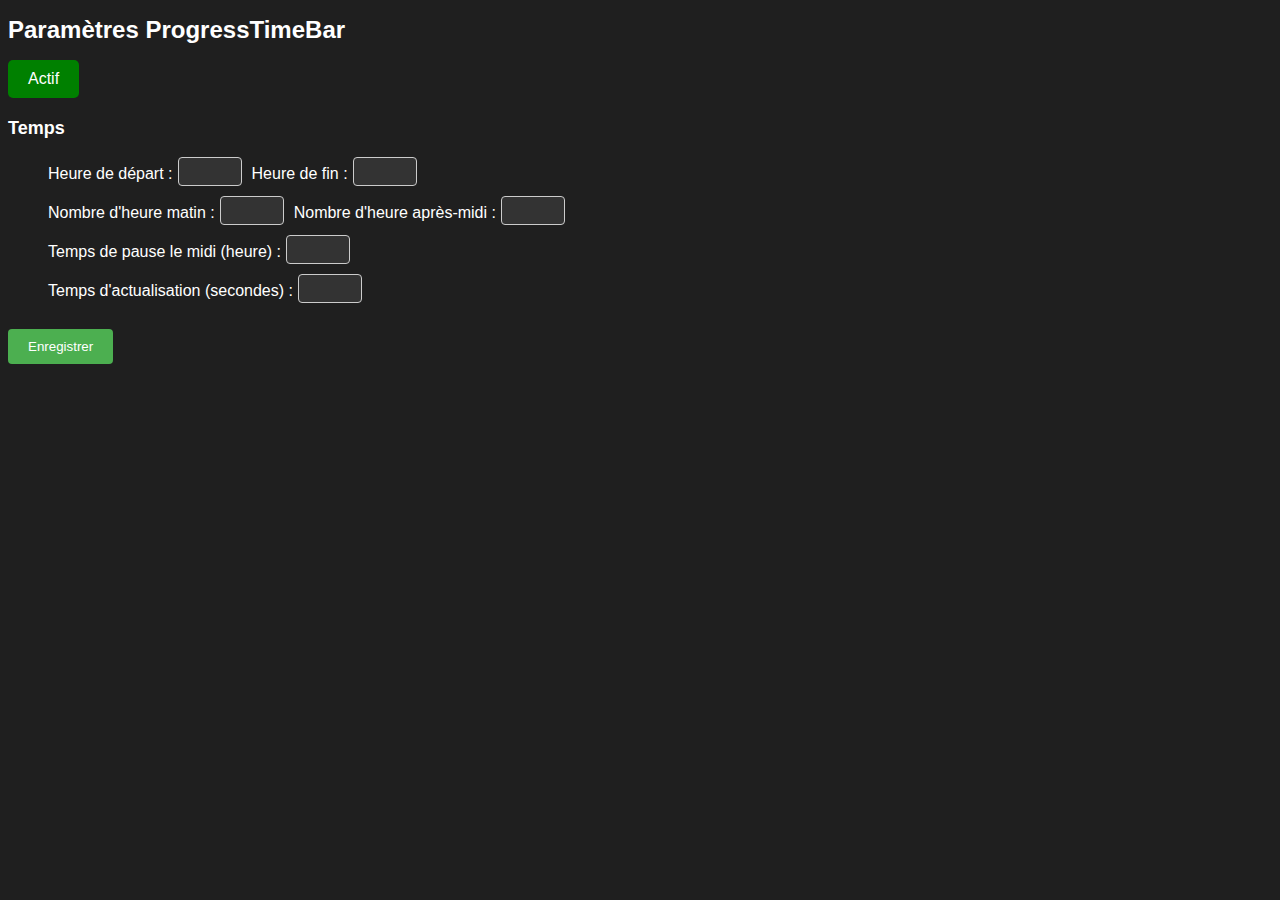
<file: popup/popup.html>
<!DOCTYPE html>
<html lang="en">
<head>
    <meta charset="UTF-8">
    <meta name="viewport" content="width=device-width, initial-scale=1.0">
    <title>Options ProgressTimeBar</title>
    <link rel="stylesheet" href="styles.css">
</head>
<body>
    <div>
        <h1>Paramètres ProgressTimeBar</h1>
    </div>
    <div>
        <button id="activeButton" class="actif">Actif</button>
    </div>
    <div>
        <h3>Temps</h3>
        <div>
            <ul>
                <li>
                    <label for="Input">Heure de départ :</label>
                    <input type="text" id="startHour">

                    <label for="Input">Heure de fin :</label>
                    <input type="text" id="endHour">
                </li>
                <li>
                    <label for="Input">Nombre d'heure matin :</label>
                    <input type="text" id="morning">

                    <label for="Input">Nombre d'heure après-midi :</label>
                    <input type="text" id="afternoon">
                </li>
                <li>
                    <label for="Input">Temps de pause le midi (heure) :</label>
                    <input type="text" id="breakHour">
                </li>
                <li>
                    <label for="Input">Temps d'actualisation (secondes) :</label>
                    <input type="text" id="timerStep">
                </li>
            </ul>
        </div>
            <button  id="saveButton">Enregistrer</button>
    </div>
    <script src="script.js"></script>
</body>
</html>
</file>
<file: popup/styles.css>
body {
    background-color: #1f1f1f;
    color: #fff;
    font-family: Arial, sans-serif;
}

div {
    margin-bottom: 10px;
}

h1 {
    color: #fff;
    font-size: 24px;
    font-weight: bold;
}

h3 {
    color: #fff;
    font-size: 18px;
    font-weight: bold;
    margin-top: 20px;
}

label {
    display: block;
    margin-bottom: 5px;
    margin-right: 5px;
}

input[type="text"] {
    width: 50px;
    padding: 6px;
    margin-bottom: 10px;
    border: 1px solid #ccc;
    border-radius: 4px;
    background-color: #333;
    color: #fff;
    margin-bottom: 10px;
    margin-right: 10px;
}

li {
    list-style-type: none;
    display: flex;
    justify-content: flex-start;
    align-items: center;
}

button {
    padding: 10px 20px;
    background-color: #4CAF50;
    color: white;
    border: none;
    border-radius: 4px;
    cursor: pointer;
}

button:hover {
    background-color: #45a049;
}

#activeButton {
    padding: 10px 20px;
    font-size: 16px;
    border-radius: 5px;
    background-color: red;
    color: white;
    cursor: pointer;
}

#activeButton.actif {
    background-color: green;
}
</file>
